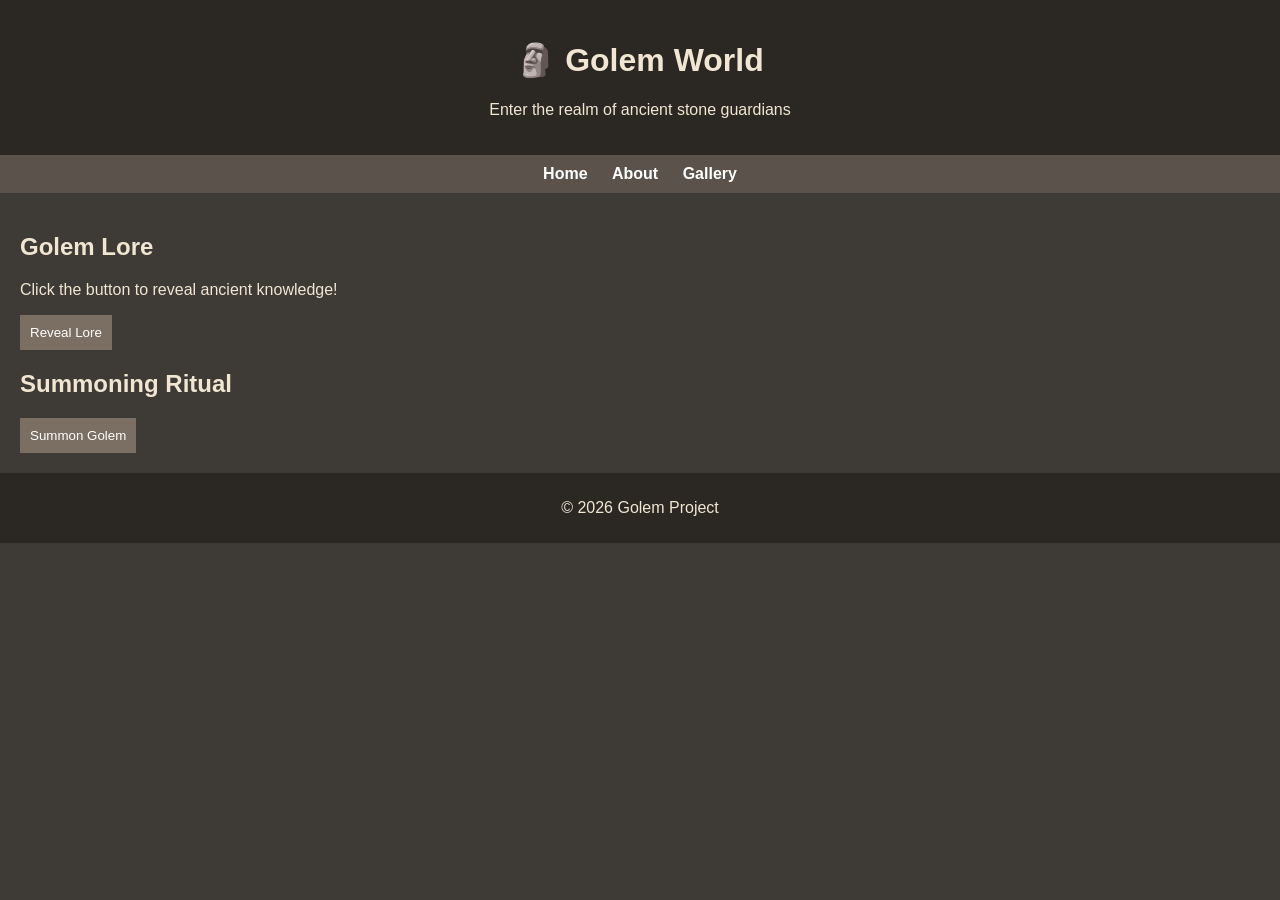
<file: index.html>
<!DOCTYPE html>
<html lang="en">
<head>
  <meta charset="UTF-8">
  <title>Golem World</title>
  <link rel="stylesheet" href="style.css">
</head>
<body>
  <header>
    <h1>🗿 Golem World</h1>
    <p>Enter the realm of ancient stone guardians</p>
  </header>

  <nav>
    <a href="#">Home</a>
    <a href="about.html">About</a>
    <a href="gallery.html">Gallery</a>
  </nav>

  <main>
    <section>
      <h2>Golem Lore</h2>
      <p id="fact">Click the button to reveal ancient knowledge!</p>
      <button onclick="showFact()">Reveal Lore</button>
    </section>

    <section>
      <h2>Summoning Ritual</h2>
      <button onclick="summonGolem()">Summon Golem</button>
    </section>
  </main>

  <footer>
    <p>© 2026 Golem Project</p>
  </footer>

  <script src="script.js"></script>
</body>
</html>
</file>
<file: style.css>
body {
  font-family: Arial, sans-serif;
  background-color: #3e3a36;
  color: #f0e6d2;
  margin: 0;
}

header {
  background-color: #2b2723;
  text-align: center;
  padding: 20px;
}

nav {
  background-color: #5a524b;
  text-align: center;
  padding: 10px;
}

nav a {
  margin: 0 10px;
  text-decoration: none;
  color: #ffffff;
  font-weight: bold;
}

main {
  padding: 20px;
}

button {
  background-color: #7b6f63;
  color: white;
  border: none;
  padding: 10px;
  cursor: pointer;
}

button:hover {
  background-color: #a1887f;
}

footer {
  text-align: center;
  padding: 10px;
  background-color: #2b2723;
}
</file>
